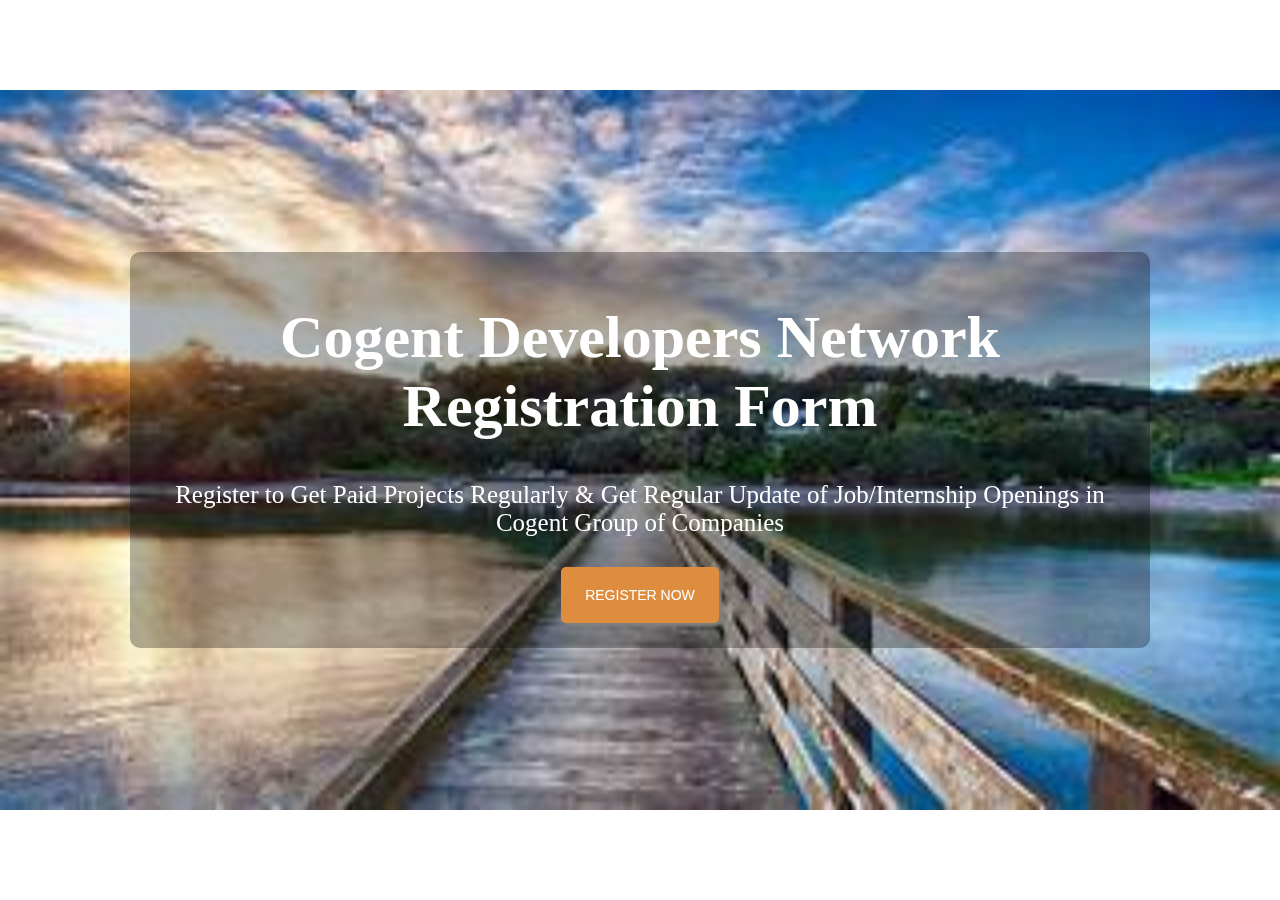
<file: index.html>
<!DOCTYPE html>
<html lang="en">
<head>
    <meta charset="UTF-8">
    <meta http-equiv="X-UA-compatible" content="IE=edge">
    <meta name="viewport" content="width=device-width, initial-scale-1.0">
    <title>Form</title>
    <link rel="stylesheet" href="style.css">
</head>
</body>
       <div class="wrap-container">
            <div>
                <h1>Cogent Developers Network Registration Form</h1>
                <p>Register to Get Paid Projects Regularly & Get Regular Update of Job/Internship Openings in Cogent Group of Companies</p>
            </div>
            <a href="form.html"><button class="register-btn">REGISTER NOW</button></a>
       </div>
</body>
</html>
</file>
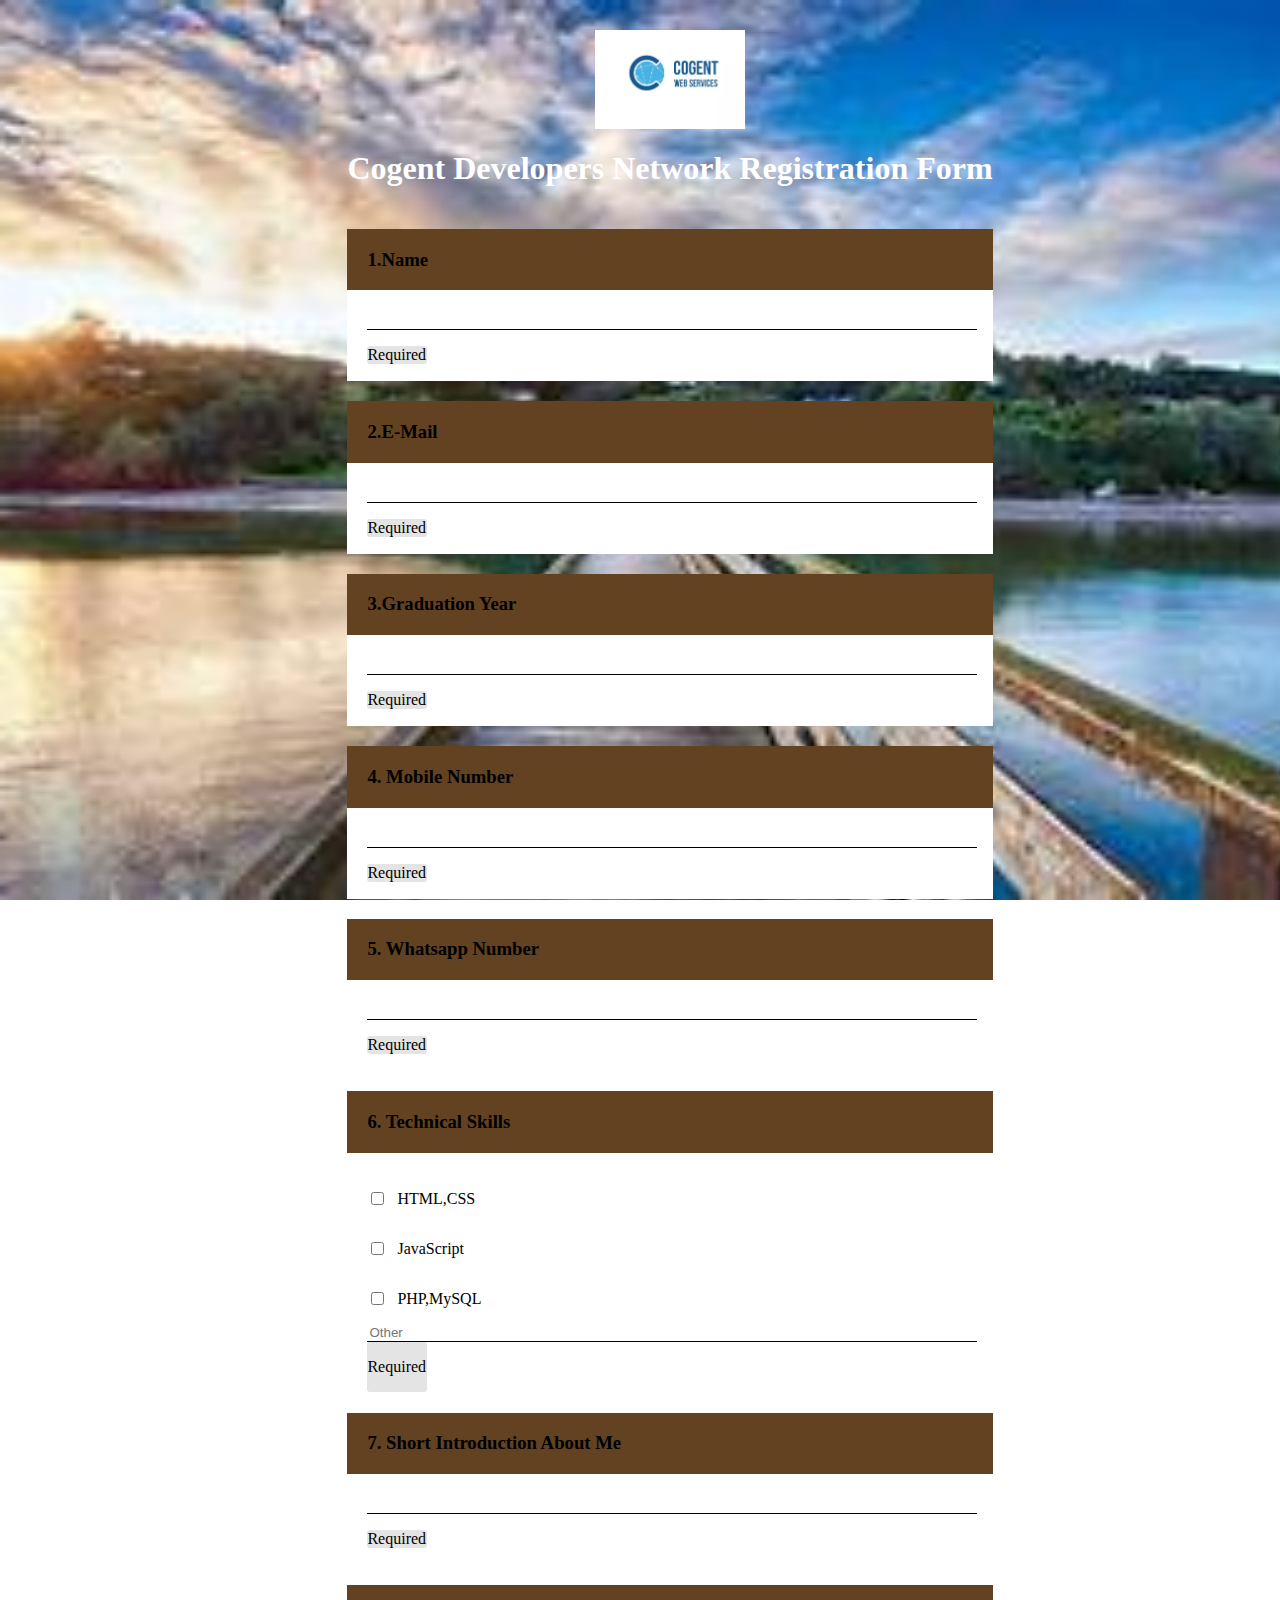
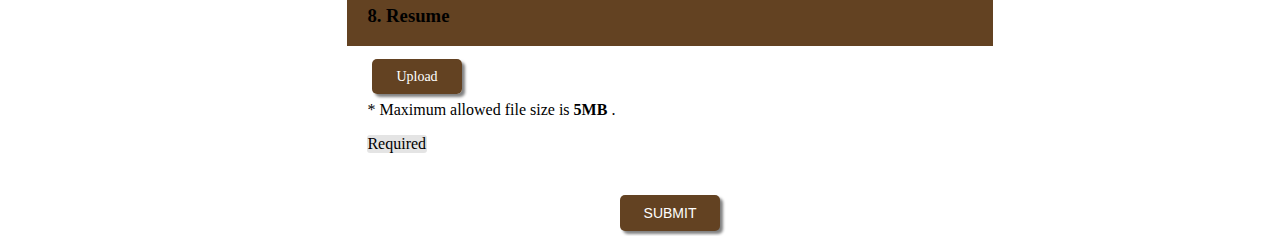
<file: form.html>
<!DOCTYPE html>
<html lang="en">
<head>
    <meta charset="UTF-8">
    <meta http-equiv="X-UA-Compatible" content="IE=edge">
    <meta name="viewport" content="width=device-width, initial-scale=1.0">
    <title>Form</title>
    <link rel="stylesheet" href="form.css">
</head>
<body>
    <form id="form" action="connect.php" method="POST">
    <div>
        <div class="cogent">
            <img src="image2.png" alt="cogent" >
            <h1>Cogent Developers Network Registration Form</h1>
        </div>
        <div class="name">
            <div class="div1">
                <h3>1.Name</h3>
            </div>
            <div class="div2">
                <input type="text" required name="name"></input>
                <div class="p-div">
                    <p>Required</p>
                </div>
            </div>
        </div>
        <div class="name">
            <div class="div1">
                <h3>2.E-Mail</h3>
            </div>
            <div class="div2">
                <input type="text" required name="email"></input>
                <div class="p-div">
                    <p>Required</p>
                </div>
            </div>
        </div>
        <div class="name">
            <div class="div1">
                <h3>3.Graduation Year</h3>
            </div>
            <div class="div2">
                <input type="text" required name="year"></input>
                <div class="p-div">
                    <p>Required</p>
                </div>
            </div>
        </div>
        <div class="name">
            <div class="div1">
                <h3>4. Mobile Number</h3>
            </div>
            <div class="div2">
                <input type="text" required name="mobile"></input>
                <div class="p-div">
                    <p>Required</p>
                </div>
            </div>
        </div>
        <div class="name">
            <div class="div1">
                <h3>5. Whatsapp Number</h3>
            </div>
            <div class="div2">
                <input type="text" required name="number"></input>
                <div class="p-div">
                    <p>Required</p>
                </div>
            </div>
        </div>
        <div class="name">
            <div class="div1">
                <h3>6. Technical Skills</h3>
            </div>
            <div class="div-skills">
                <div class="checkdiv">
                    <input type="checkbox"></input>
                    <p>HTML,CSS</p>
                </div>
                <div class="checkdiv">
                    <input type="checkbox"></input>
                    <p>JavaScript</p>
                </div>
                <div class="checkdiv">
                    <input type="checkbox"></input>
                    <p>PHP,MySQL</p>
                </div>
                <input type="text" placeholder="Other" required name="skills"></input>
                <div class="p-div">
                    <p >Required</p>
                </div>
            </div>
        </div>
        <div class="name">
            <div class="div1">
                <h3>7. Short Introduction About Me</h3>
            </div>
            <div class="div2">
                <input type="text" required name="me"></input>
                <div class="p-div">
                    <p>Required</p>
                </div>
            </div>
        </div>
        <div class="name">
            <div class="div1">
                <h3>8. Resume</h3>
            </div>
            <div class="div2">
                <label for="fileInput" class="upload-btn" required>Upload</label>
                <input type="file" class="upload-button" id="fileInput"></input>
                <p>* Maximum allowed file size is <span style="font-weight: bold;">5MB</span> .</p>
                <div class="p-div">
                    <p>Required</p>
                </div>
            </div>
        </div>
        <div class="submit-div">
            <button type="submit" class="upload-btn">SUBMIT</button>
        </div>
    </div>
    </form>
    <script src="/script.js"></script>
</body>
</html>
</file>
<file: style.css>
body
{
    margin: 0;
    padding: 0;
    position: fixed;
    width: 100vw;
    height: 100vh;
    display: flex;
    align-items: center;
    justify-content: center;
    background-image: url("image1.jpeg");
    background-size: cover;
    background-repeat: no-repeat;
    background-position: center center;
    background-attachment: fixed;
    background-size: 100% auto;
}
.register-btn
{
    background-color: #de8d3f;
    margin: 5px;
    padding: 20px 24px;
    font-size: 14px;
    text-align: center;
    color: white;
    border: none;
    box-shadow: 3px 3px 3px gray;
    border-radius: 5px;
    cursor: pointer;
}
.register-btn:hover
{
    background-color: #de8c3fc4;
}
.wrap-container
{

    display: flex;
    flex-direction: column;
    align-items: center;
    justify-content: center;
    text-align: center;
    background-color: rgba(0, 0, 0, 0.3);
    border-radius: 10px;
    width: calc(100% - 300px);
    padding: 10px 20px 20px 20px;
    color: white;
}
.wrap-container h1
{
    font-size: 60px;
}
.wrap-container p
{
    font-size: 25px;
}
.wrap-container a
{
    text-decoration: none;
    color: white;
}
</file>
<file: form.css>
body
{
    margin: none;
    padding: none;
    /* position: fixed; */
    width: 100vw;
    height: 100vh;
    background-image: url("image1.jpeg");
    /* filter: blur(10px); */
    /* -webkit-filter: blur(8px); */
    background-size: cover;
    background-repeat: no-repeat;
    background-position: center center;
    background-attachment: fixed;
    /* background-size: 100% auto; */
    margin: 0;
    display: flex;
    flex-direction: column;
    align-items: center;
    /* justify-content: center; */
    padding: 30px;
    overflow-y: scroll;
}
.cogent
{
    display: flex;
    align-items: center;
    justify-content: center;
    flex-direction: column;
    color: white;
}
.cogent img
{
    width: 150px;
}
.name
{
    width: calc(100%-100px);
    background-color: white;
    margin: 20px 0px;
}
.div1
{
    padding: 1px 20px 1px 20px;
    background-color: rgb(99, 66, 34);
}
.div2
{
    margin-top: 20px;
    padding: 1px 20px 1px 20px;
}
input
{
    width: 100%;
    border: none;
    border-bottom: 1px solid black;
    outline: none;
}
.p-div
{
    width: 60px;
    background-color: rgba(0, 0, 0, 0.104);
    border-radius: 3px;
}
.div-skills
{
    margin-top: 20px;
    padding: 1px 20px 1px 20px;
    display: flex;
    flex-direction: column;
    align-items: flex-start;
}
.checkdiv
{
    display: flex;
    align-items: flex-start;
    text-align: left;
    justify-content: center;
    align-items: center;
}
.checkdiv p
{
    padding-left: 10px;
}
.upload-btn
{
    background-color: rgb(99, 66, 34);
    margin: 5px;
    padding: 10px 24px;
    font-size: 14px;
    text-align: center;
    color: white;
    border: none;
    box-shadow: 3px 3px 3px gray;
    border-radius: 5px;
    cursor: pointer;
}
input[type="file"]
{
    display: none;
}
.submit-div
{
    display: flex;
    align-items: center;
    justify-content: center;
}
</file>
